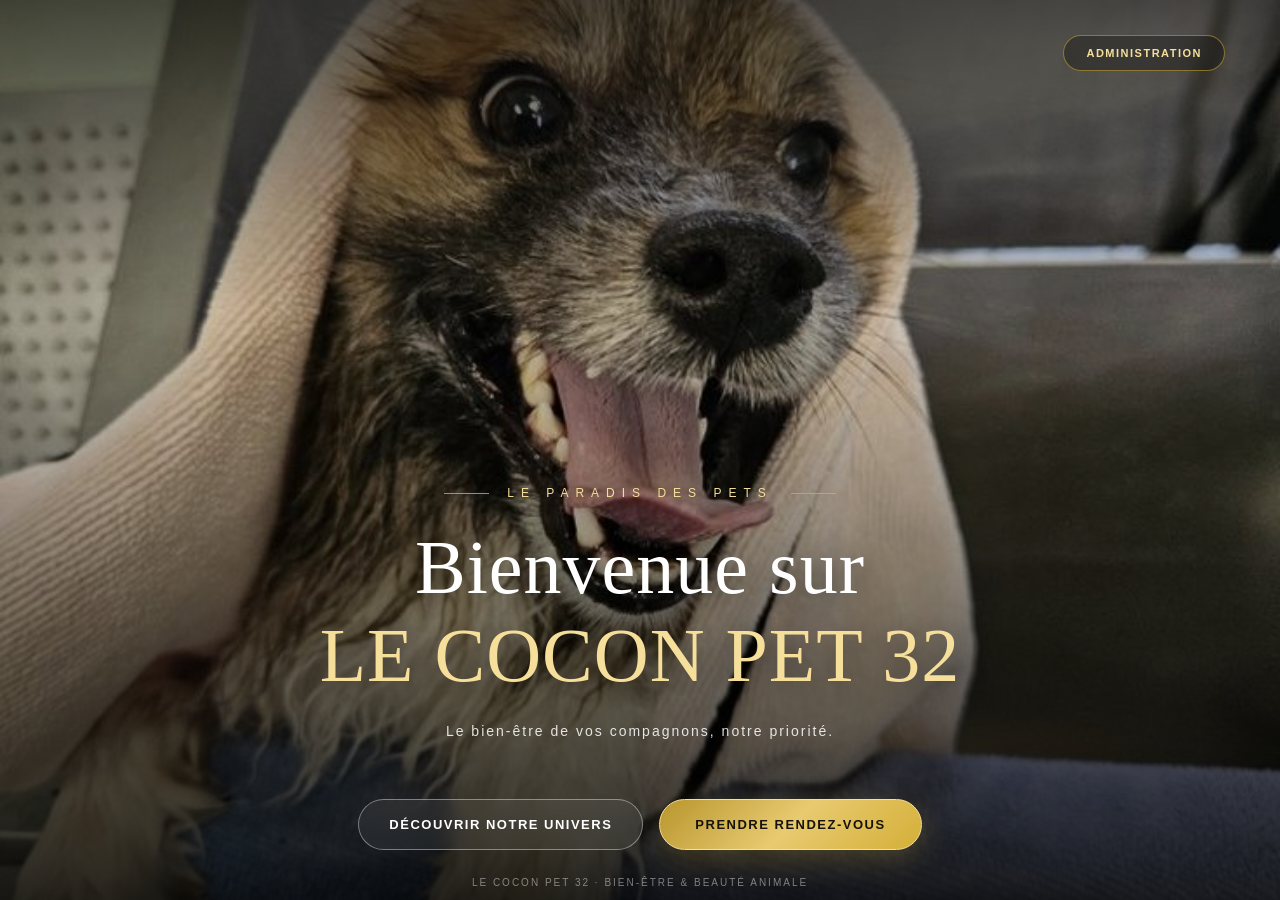
<file: index.html>
<!DOCTYPE html>
<html lang="fr">
<head>
    <meta charset="UTF-8">
    <meta name="viewport" content="width=device-width, initial-scale=1.0">

    <title>LE COCON PET 32 | Salon de toilettage</title>

    <link rel="stylesheet" href="style.css">
    <link rel="manifest" href="manifest.json">

    <meta name="theme-color" content="#080808">

    <meta name="description"
          content="LE COCON PET 32, un espace dédié au bien-être et à la beauté de vos animaux.">

</head>

<body>

    <!-- GALERIE IMMERSIVE -->
    <div class="gallery-container">
        <div class="gallery">
            <img src="photo1.png" alt="Salon Le Cocon Pet 32">
            <img src="photo2.png" alt="Toilettage pour animaux">
            <img src="photo3.png" alt="Bien-être animal">
            <img src="photo4.png" alt="Soins pour animaux">
            <img src="photo5.png" alt="Le Cocon Pet 32">
        </div>
    </div>

    <!-- SUPERPOSITION -->
    <div class="overlay">

        <!-- HEADER -->
        <header class="header">
            <button id="btn-admin" class="btn btn-admin">
                Administration
            </button>
        </header>

        <!-- CENTRE -->
        <main class="main-content">

            <p class="welcome-text">
                Le paradis des pets
            </p>

            <h1 class="brand-title">
                Bienvenue sur<br>
                <span>LE COCON PET 32</span>
            </h1>

            <p class="tagline">
                Le bien-être de vos compagnons,
                notre priorité.
            </p>

        </main>

        <!-- FOOTER -->
        <footer class="footer">

            <button id="btn-apropos" class="btn btn-outline">
                Découvrir notre univers
            </button>

            <button id="btn-entrer" class="btn btn-primary">
                Prendre rendez-vous
            </button>

        </footer>

        <div class="footer-note">
            LE COCON PET 32 · Bien-être & beauté animale
        </div>

    </div>

    <script src="app.js"></script>

</body>
</html>
</file>
<file: style.css>
/* =========================================
   LE COCON PET 32 — PREMIUM HOME PAGE
========================================= */

:root {
    --black: #080808;
    --dark: #111111;
    --gold: #d4af37;
    --gold-light: #f5df9b;
    --white: #ffffff;
    --cream: #f8f4e9;
    --muted: rgba(255,255,255,0.75);
}

/* RESET */

* {
    margin: 0;
    padding: 0;
    box-sizing: border-box;
}

html,
body {
    width: 100%;
    height: 100%;
    overflow: hidden;
    font-family: "Segoe UI", Arial, sans-serif;
    background: var(--black);
}

/* =========================================
   BACKGROUND GALLERY
========================================= */

.gallery-container {
    position: fixed;
    inset: 0;
    width: 100%;
    height: 100%;
    overflow: hidden;
    z-index: 0;
}

.gallery {
    display: flex;
    height: 100%;
    width: 100%;
    transition: transform 1.2s cubic-bezier(.65,0,.35,1);
}

.gallery img {
    flex: 0 0 100%;
    width: 100%;
    height: 100%;
    object-fit: cover;
    object-position: center;
}

/* =========================================
   DARK LUXURY OVERLAY
========================================= */

.overlay {
    position: fixed;
    inset: 0;
    z-index: 2;

    display: flex;
    flex-direction: column;
    justify-content: space-between;

    padding: 35px 55px;

    background:
        linear-gradient(
            180deg,
            rgba(0,0,0,0.65) 0%,
            rgba(0,0,0,0.12) 35%,
            rgba(0,0,0,0.28) 55%,
            rgba(0,0,0,0.82) 100%
        );

    pointer-events: none;
}

/* =========================================
   HEADER
========================================= */

.header {
    display: flex;
    justify-content: flex-end;
    align-items: center;

    pointer-events: auto;
}

.btn-admin {
    display: inline-flex;
    align-items: center;
    gap: 8px;

    padding: 11px 22px;

    border: 1px solid rgba(212,175,55,0.55);
    border-radius: 50px;

    background: rgba(0,0,0,0.30);
    backdrop-filter: blur(12px);

    color: var(--gold-light);

    font-size: 11px;
    font-weight: 600;

    letter-spacing: 2px;
    text-transform: uppercase;

    cursor: pointer;
    transition: 0.3s ease;
}

.btn-admin:hover {
    background: rgba(212,175,55,0.16);
    border-color: var(--gold);
    transform: translateY(-2px);
}

/* =========================================
   MAIN TEXT
========================================= */

.main-content {
    color: var(--white);
    text-align: center;

    max-width: 1100px;
    width: 100%;

    margin: auto auto 60px;

    pointer-events: none;

    animation: entrance 1.2s ease;
}

.welcome-text {
    font-size: 12px;
    font-weight: 500;

    text-transform: uppercase;
    letter-spacing: 7px;

    color: var(--gold-light);

    margin-bottom: 24px;

    display: flex;
    justify-content: center;
    align-items: center;
    gap: 18px;
}

.welcome-text::before,
.welcome-text::after {
    content: "";
    width: 45px;
    height: 1px;
    background: var(--gold);
    opacity: 0.8;
}

.brand-title {
    font-family: Georgia, "Times New Roman", serif;

    font-size: clamp(38px, 6vw, 76px);
    font-weight: 400;

    line-height: 1.15;
    letter-spacing: 1px;

    color: var(--white);

    text-shadow: 0 5px 30px rgba(0,0,0,0.55);
}

.brand-title span {
    color: var(--gold-light);
}

.tagline {
    font-size: 14px;
    color: rgba(255,255,255,0.85);

    letter-spacing: 2px;
    margin-top: 24px;

    font-weight: 300;
}

/* =========================================
   FOOTER / CTA
========================================= */

.footer {
    display: flex;
    justify-content: center;
    align-items: center;
    gap: 16px;

    flex-wrap: wrap;

    padding-bottom: 15px;

    pointer-events: auto;
}

/* =========================================
   BUTTON BASE
========================================= */

.btn {
    font-family: inherit;
    cursor: pointer;

    display: inline-flex;
    justify-content: center;
    align-items: center;

    text-transform: uppercase;
    letter-spacing: 1.5px;

    font-weight: 600;

    transition: all 0.3s ease;
}

/* BOOKING BUTTON */

.btn-primary {
    min-width: 220px;

    padding: 17px 35px;

    border-radius: 50px;
    border: 1px solid var(--gold-light);

    background: linear-gradient(
        135deg,
        #b8962e,
        #e8ca70,
        #d4af37
    );

    color: #17130a;

    font-size: 13px;

    box-shadow:
        0 8px 30px rgba(212,175,55,0.25);
}

.btn-primary:hover {
    transform: translateY(-3px);

    box-shadow:
        0 14px 40px rgba(212,175,55,0.40);

    filter: brightness(1.08);
}

/* ABOUT BUTTON */

.btn-outline {
    min-width: 180px;

    padding: 17px 30px;

    border-radius: 50px;

    background: rgba(255,255,255,0.06);

    border: 1px solid rgba(255,255,255,0.4);

    backdrop-filter: blur(10px);

    color: white;

    font-size: 13px;
}

.btn-outline:hover {
    background: rgba(255,255,255,0.15);

    border-color: var(--gold-light);

    color: var(--gold-light);

    transform: translateY(-3px);
}

/* =========================================
   BOTTOM BRANDING
========================================= */

.footer-note {
    position: absolute;

    bottom: 12px;
    left: 50%;

    transform: translateX(-50%);

    color: rgba(255,255,255,0.45);

    font-size: 10px;
    letter-spacing: 2px;

    text-transform: uppercase;
    white-space: nowrap;
}

/* =========================================
   ANIMATION
========================================= */

@keyframes entrance {
    from {
        opacity: 0;
        transform: translateY(25px);
    }

    to {
        opacity: 1;
        transform: translateY(0);
    }
}

/* =========================================
   MOBILE
========================================= */

@media (max-width: 768px) {

    .overlay {
        padding: 20px;
    }

    .header {
        justify-content: flex-end;
    }

    .btn-admin {
        padding: 10px 17px;
        font-size: 10px;
    }

    .main-content {
        margin-bottom: 35px;
    }

    .welcome-text {
        font-size: 10px;
        letter-spacing: 4px;
        gap: 10px;
        margin-bottom: 18px;
    }

    .welcome-text::before,
    .welcome-text::after {
        width: 22px;
    }

    .brand-title {
        font-size: clamp(34px, 9vw, 48px);
        line-height: 1.2;
    }

    .tagline {
        font-size: 11px;
        letter-spacing: 1.5px;
        line-height: 1.7;
        margin-top: 18px;
    }

    .footer {
        flex-direction: column;
        gap: 12px;
        padding-bottom: 25px;
    }

    .btn-primary,
    .btn-outline {
        width: 100%;
        max-width: 330px;
        min-width: unset;

        padding: 15px 24px;
    }

    .footer-note {
        bottom: 5px;
        font-size: 8px;
    }
}

/* =========================================
   SMALL MOBILE
========================================= */

@media (max-width: 380px) {

    .brand-title {
        font-size: 32px;
    }

    .welcome-text {
        letter-spacing: 3px;
    }

    .overlay {
        padding: 15px;
    }
}

/* REDUCE MOTION IF REQUESTED */

@media (prefers-reduced-motion: reduce) {

    *,
    *::before,
    *::after {
        animation: none !important;
        transition: none !important;
    }
}
</file>
